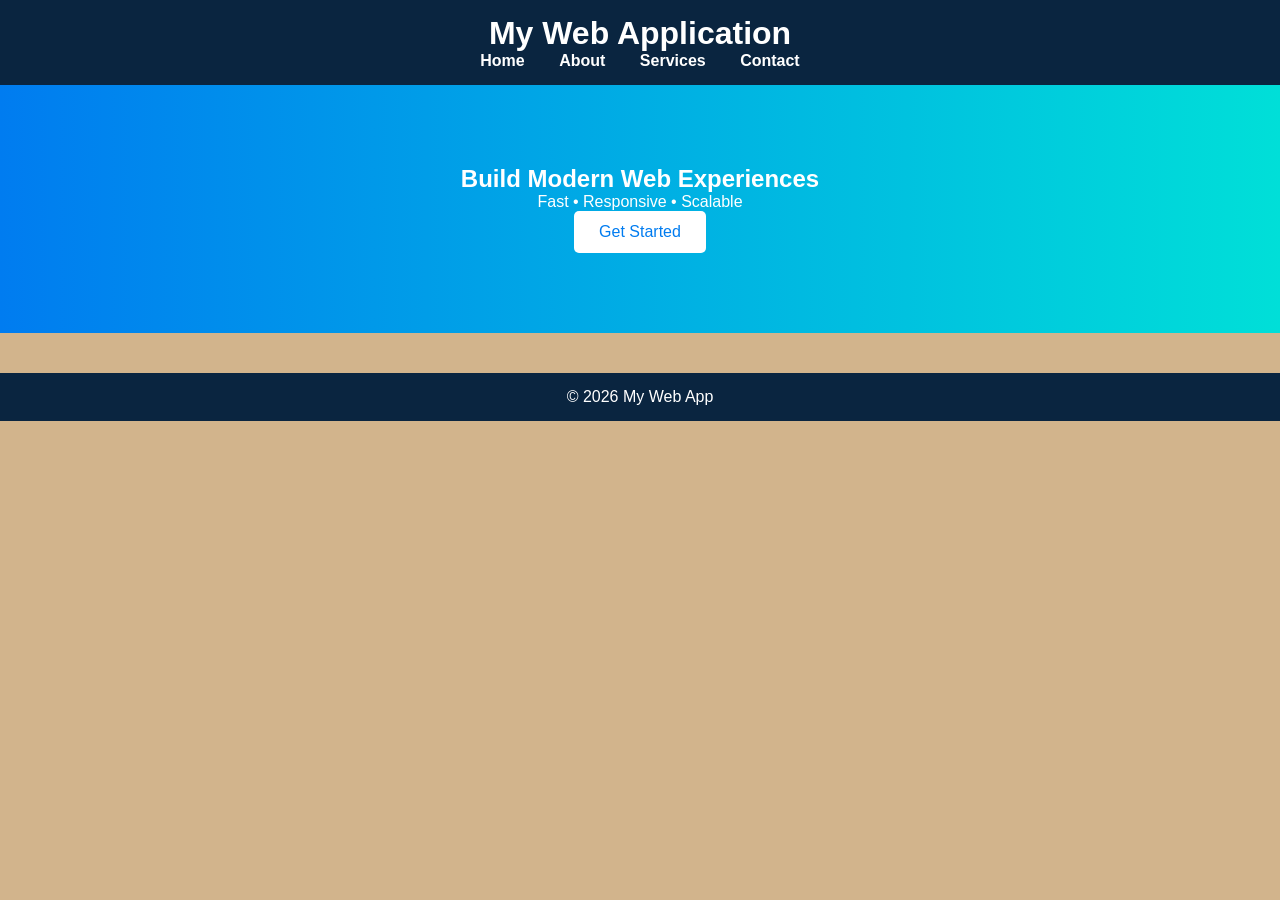
<file: index.html>
<!DOCTYPE html>
<html lang="en">
<head>
  <meta charset="UTF-8">
  <title>My Web App | Home</title>
  <link rel="stylesheet" href="css/style.css">
</head>
<body>

<header>
  <h1>My Web Application</h1>
  <nav>
    <a href="index.html">Home</a>
    <a href="about.html">About</a>
    <a href="services.html">Services</a>
    <a href="contact.html">Contact</a>
  </nav>
</header>

<section class="hero">
  <h2>Build Modern Web Experiences</h2>
  <p>Fast • Responsive • Scalable</p>
  <button onclick="showAlert()">Get Started</button>
</section>

<footer>
  <p>© 2026 My Web App</p>
</footer>

<script src="js/script.js"></script>
</body>
</html>
</file>
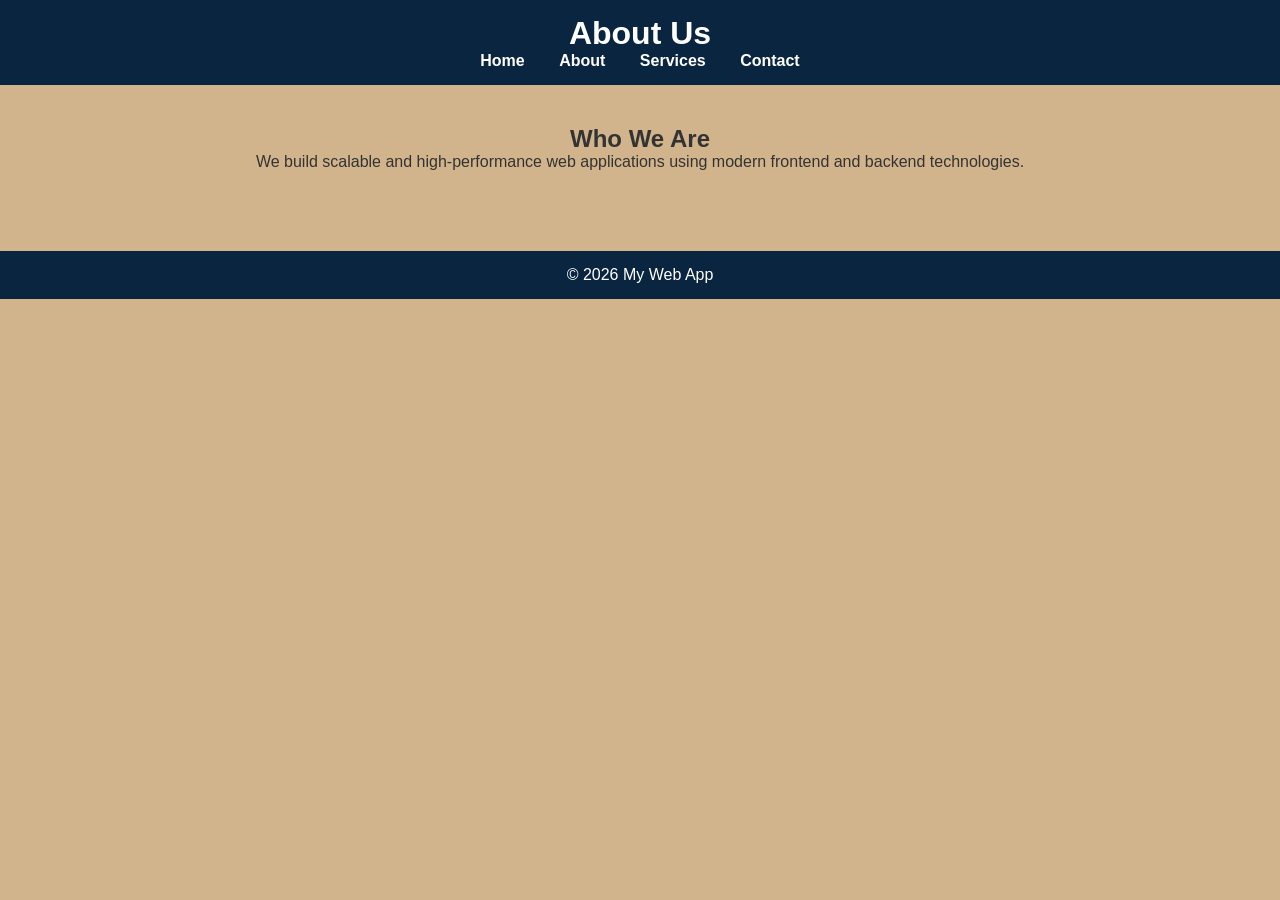
<file: about.html>
<!DOCTYPE html>
<html lang="en">
<head>
  <meta charset="UTF-8">
  <title>About Us</title>
  <link rel="stylesheet" href="css/style.css">
</head>
<body>

<header>
  <h1>About Us</h1>
  <nav>
    <a href="index.html">Home</a>
    <a href="about.html">About</a>
    <a href="services.html">Services</a>
    <a href="contact.html">Contact</a>
  </nav>
</header>

<section class="content">
  <h2>Who We Are</h2>
  <p>
    We build scalable and high-performance web applications using
    modern frontend and backend technologies.
  </p>
</section>

<footer>
  <p>© 2026 My Web App</p>
</footer>

</body>
</html>
</file>
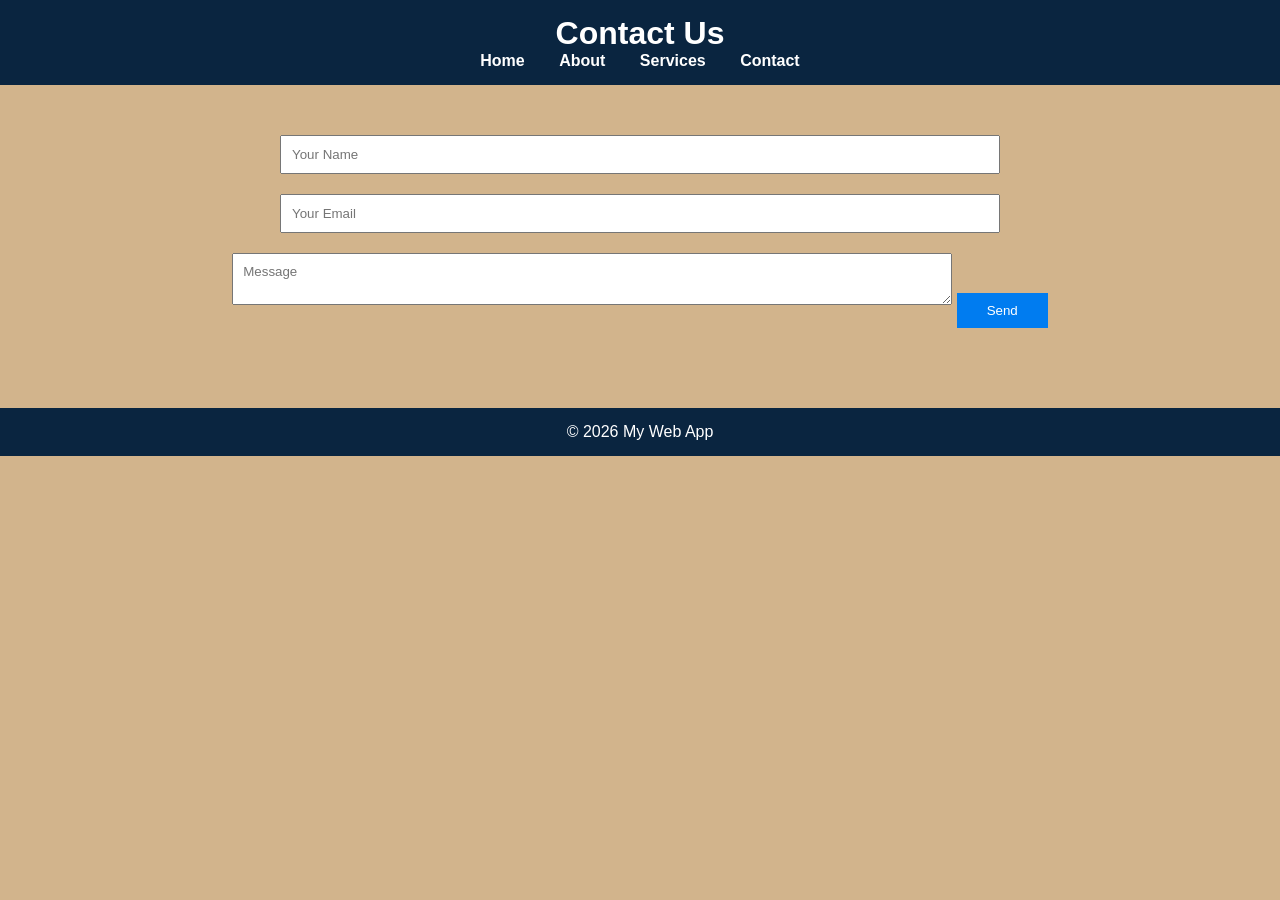
<file: contact.html>
<!DOCTYPE html>
<html lang="en">
<head>
  <meta charset="UTF-8">
  <title>Contact</title>
  <link rel="stylesheet" href="css/style.css">
</head>
<body>

<header>
  <h1>Contact Us</h1>
  <nav>
    <a href="index.html">Home</a>
    <a href="about.html">About</a>
    <a href="services.html">Services</a>
    <a href="contact.html">Contact</a>
  </nav>
</header>

<section class="content">
  <form onsubmit="submitForm(event)">
    <input type="text" placeholder="Your Name" required>
    <input type="email" placeholder="Your Email" required>
    <textarea placeholder="Message"></textarea>
    <button type="submit">Send</button>
  </form>
</section>

<footer>
  <p>© 2026 My Web App</p>
</footer>

<script src="js/script.js"></script>
</body>
</html>
</file>
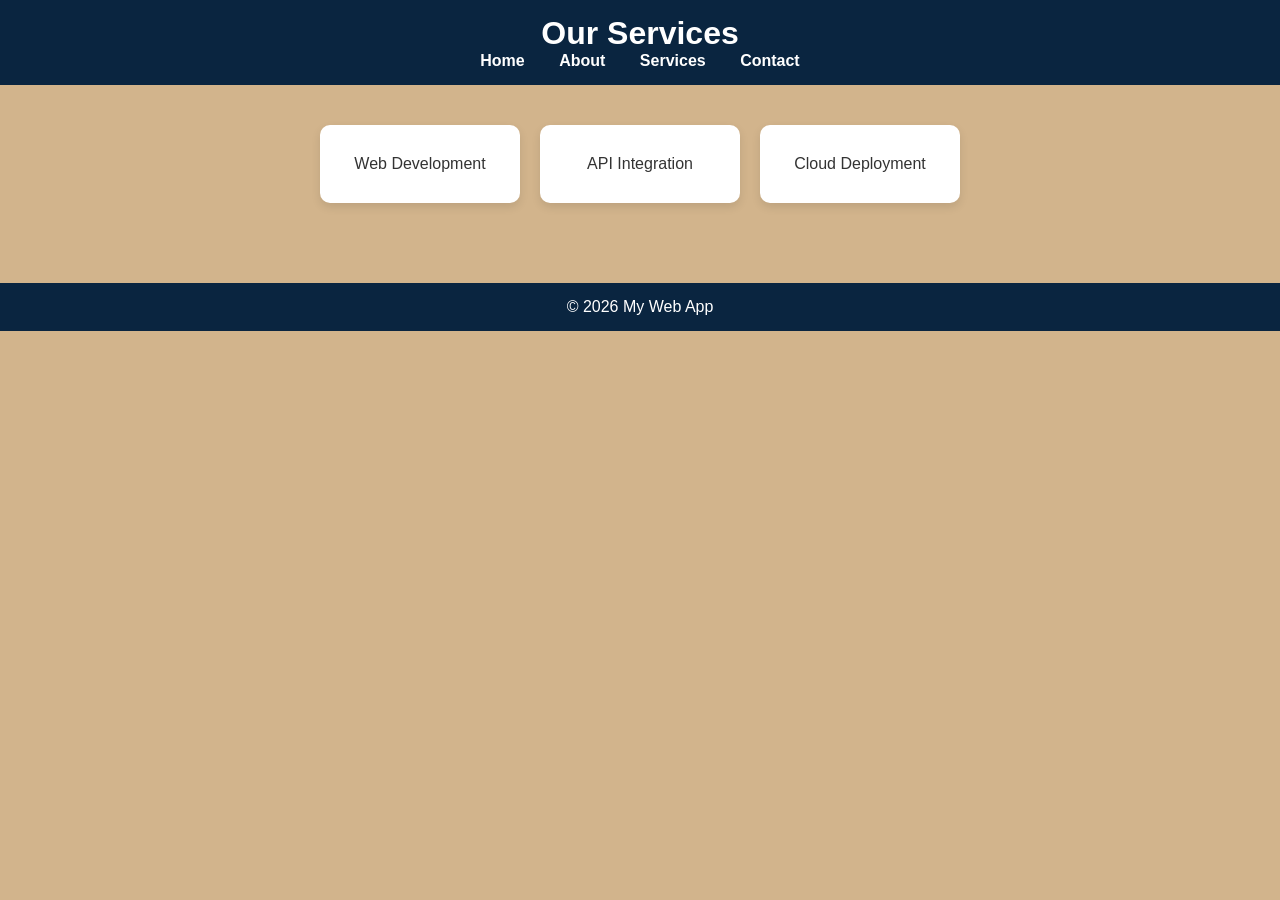
<file: services.html>
<!DOCTYPE html>
<html lang="en">
<head>
  <meta charset="UTF-8">
  <title>Services</title>
  <link rel="stylesheet" href="css/style.css">
</head>
<body>

<header>
  <h1>Our Services</h1>
  <nav>
    <a href="index.html">Home</a>
    <a href="about.html">About</a>
    <a href="services.html">Services</a>
    <a href="contact.html">Contact</a>
  </nav>
</header>

<section class="cards">
  <div class="card">Web Development</div>
  <div class="card">API Integration</div>
  <div class="card">Cloud Deployment</div>
</section>

<footer>
  <p>© 2026 My Web App</p>
</footer>

</body>
</html>
</file>
<file: css/style.css>
* {
  margin: 0;
  padding: 0;
  box-sizing: border-box;
  font-family: Arial, sans-serif;
}

body {
  background: #d2b48c;
  color: #333;
}

header {
  background: #0a2540;
  color: white;
  padding: 15px;
  text-align: center;
}

nav a {
  color: white;
  margin: 0 15px;
  text-decoration: none;
  font-weight: bold;
}

.hero {
  padding: 80px;
  text-align: center;
  background: linear-gradient(to right, #007cf0, #00dfd8);
  color: white;
}

.hero button {
  padding: 12px 25px;
  border: none;
  background: #fff;
  color: #007cf0;
  cursor: pointer;
  font-size: 16px;
  border-radius: 5px;
}

.content {
  padding: 40px;
  text-align: center;
}

.cards {
  display: flex;
  justify-content: center;
  gap: 20px;
  padding: 40px;
}

.card {
  background: white;
  padding: 30px;
  width: 200px;
  text-align: center;
  border-radius: 10px;
  box-shadow: 0 4px 10px rgba(0,0,0,0.1);
}

form input, form textarea {
  width: 60%;
  padding: 10px;
  margin: 10px 0;
}

form button {
  padding: 10px 30px;
  background: #007cf0;
  color: white;
  border: none;
  cursor: pointer;
}

footer {
  background: #0a2540;
  color: white;
  text-align: center;
  padding: 15px;
  margin-top: 40px;
}
</file>
